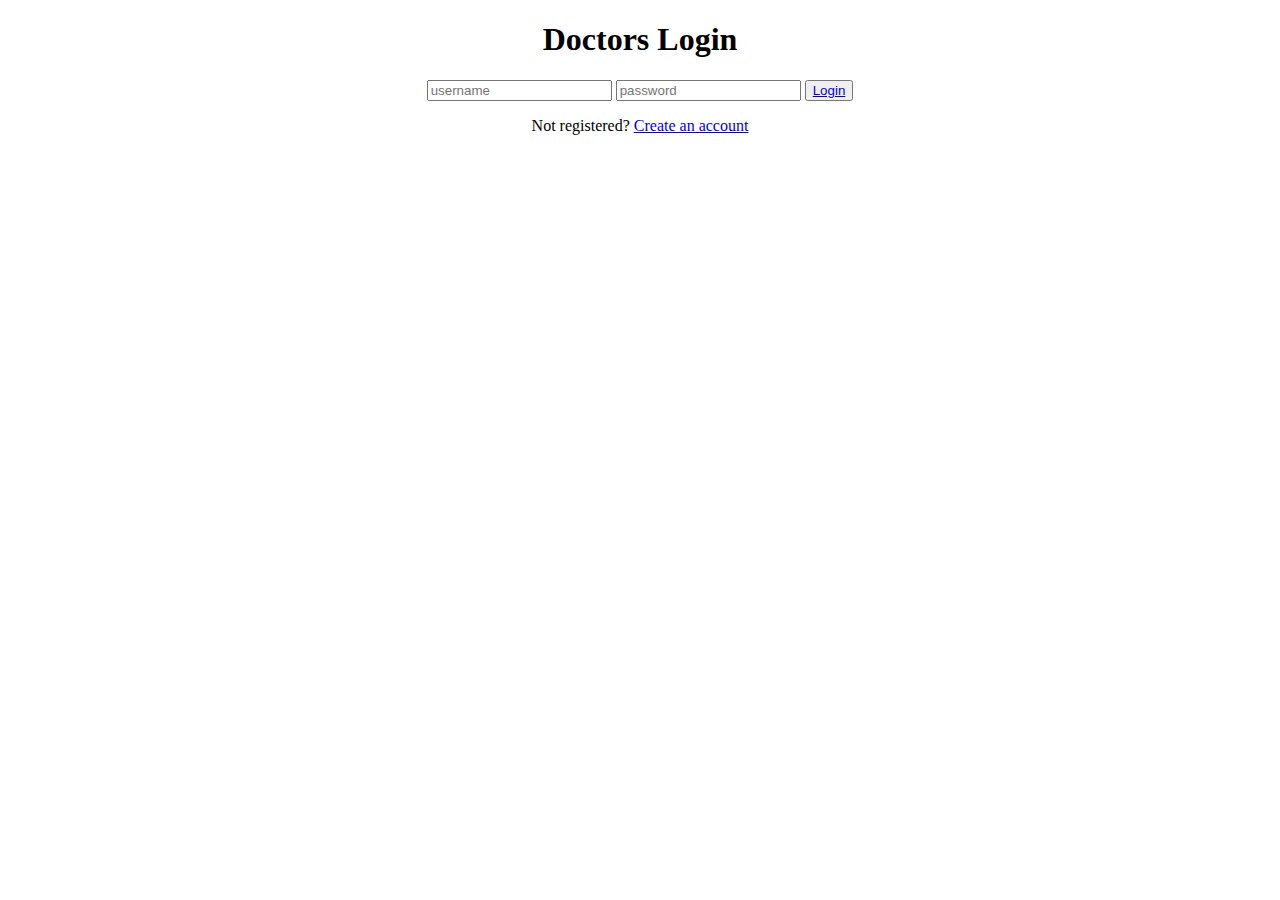
<file: doctorslogin.html>
<!DOCTYPE html>
<html>
<head>
<title>E-Case Paper</title>
<link rel="stylesheet" href="C:\xampp\htdocs\doctorslogin.css">
</head>
<body align="center">
<div class="whole">
<div class="login-page">
  <div class="form">
    <h1>Doctors Login</h1>
    <form class="login-form" action="login.php" method="POST">
      <input name="username" type="text" placeholder="username"/>
      <input name="password" type="password" placeholder="password"/>
      <button><a href="C:\xampp\htdocs\doctorsafterlogin.html">Login</button></a>
      <p class="message">Not registered? <a href="C:\xampp\htdocs\doctorssignupnew.html">Create an account</a></p>
    </form>
  </div>
</div>
</div>
</body>

</html>
</file>
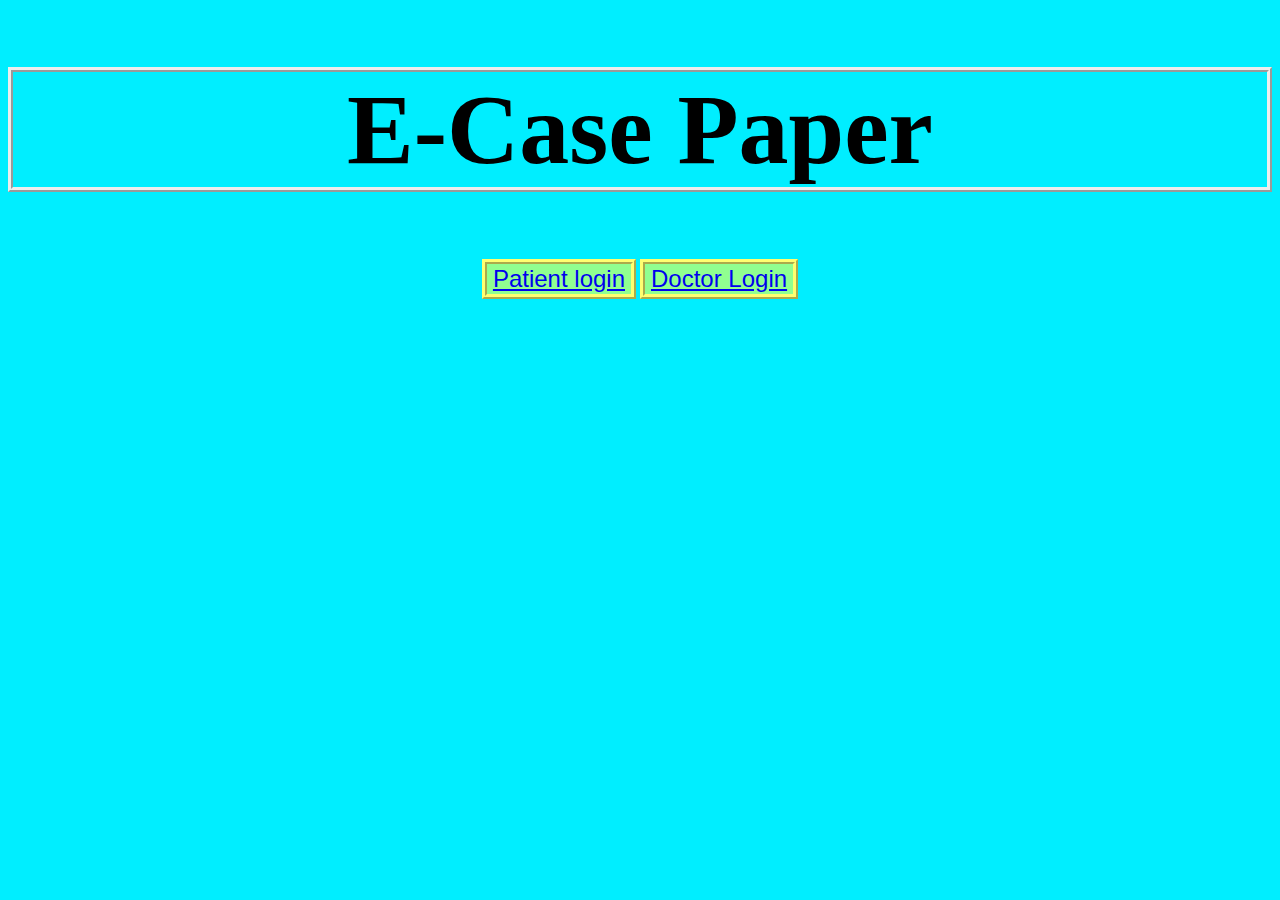
<file: ecasepaper.html>
<!DOCTYPE html>
<html>
<head>
	<link rel="stylesheet" type="text/css" href="ecasepaper.css">
<title>E-Case Paper</title>
</head>

<body class="whole" align="center">
<h1 align="center">E-Case Paper</h1>
<form align="center">
<button class="large"><a href="C:\Sublime Text 3\patientslogin.html">Patient login</button></a>

<button class="large"><a href="C:\Sublime Text 3\doctorslogin.html">Doctor Login</button></a><br /><br />

</form>







</body>
</html>
</file>
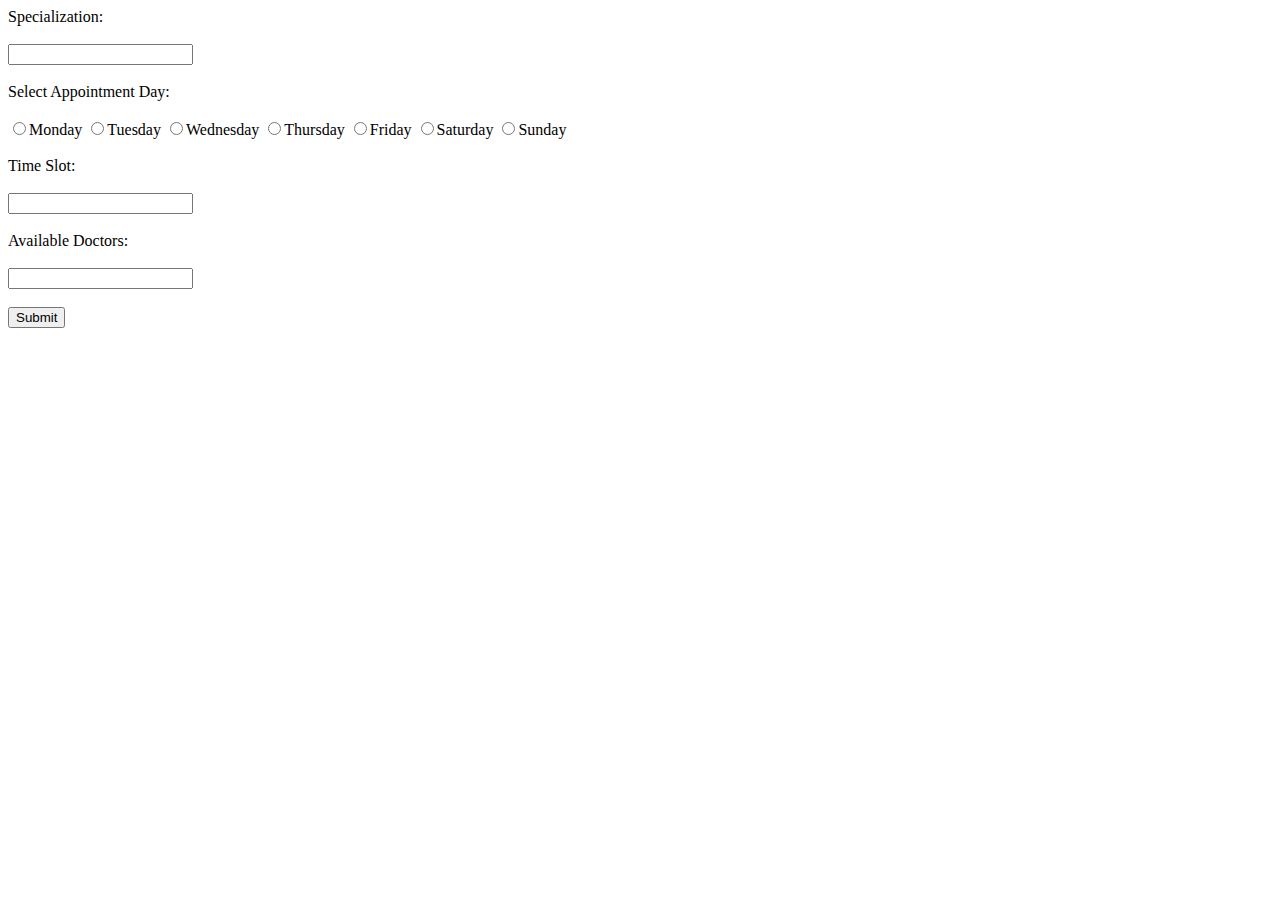
<file: patientsafterlogin.html>
<!DOCTYPE html>
<html>
<head>
	<title></title><body>
<label for="Specialization">Specialization:</label><br /><br /> 
<input type="text" list="Specialization" />
<datalist id="Specialization">
	<option value="General"></option>
	<option value="Dematologist"></option>
	<option value="Dentist"></option>
	<option value="Optologist"></option>
	<option value="ENT"></option>
	<option value="Gynacologist"></option>
</datalist><br /><br />

<label for="Select Appointment Day">Select Appointment Day:</label><br /><br />
<input name="gen" type="radio" value="Monday" required />Monday
<input name="gen" type="radio" value="Tuesday" required />Tuesday
<input name="gen" type="radio" value="Wednesday" required />Wednesday
<input name="gen" type="radio" value="Thursday" required />Thursday
<input name="gen" type="radio" value="Friday" required />Friday
<input name="gen" type="radio" value="Saturday" required />Saturday
<input name="gen" type="radio" value="Sunday" required />Sunday<br /><br />

<label for="Time Slot">Time Slot:</label><br /><br /> 
<input type="text" list="Time Slot" />
<datalist id="Time Slot">
	<option value="9:00 AM to 10:00 AM"></option>
	<option value="10:00 AM to 11:00 AM"></option>
	<option value="11:00 AM to 12:00 PM"></option>
	<option value="12:00 PM to 01:00 PM"></option>
	<option value="01:00 PM to 02:00 PM"></option>
	<option value="02:00 PM to 03:00 PM"></option>
	<option value="03:00 PM to 04:00 PM"></option>
	<option value="04:00 PM to 05:00 PM"></option>
</datalist><br /><br />

<label for="Available Doctors">Available Doctors:</label><br /><br /> 
<input type="text" list="Doctors" />
<datalist id="Doctors">
	<option value="Kulkarni"></option>
	<option value="Sawant"></option>
	<option value="Patankar"></option>
	<option value="Swaraj"></option>
	<option value="Kharade"></option>
	
</datalist><br /><br />



<input type="Submit">

</body>
</html>
</file>
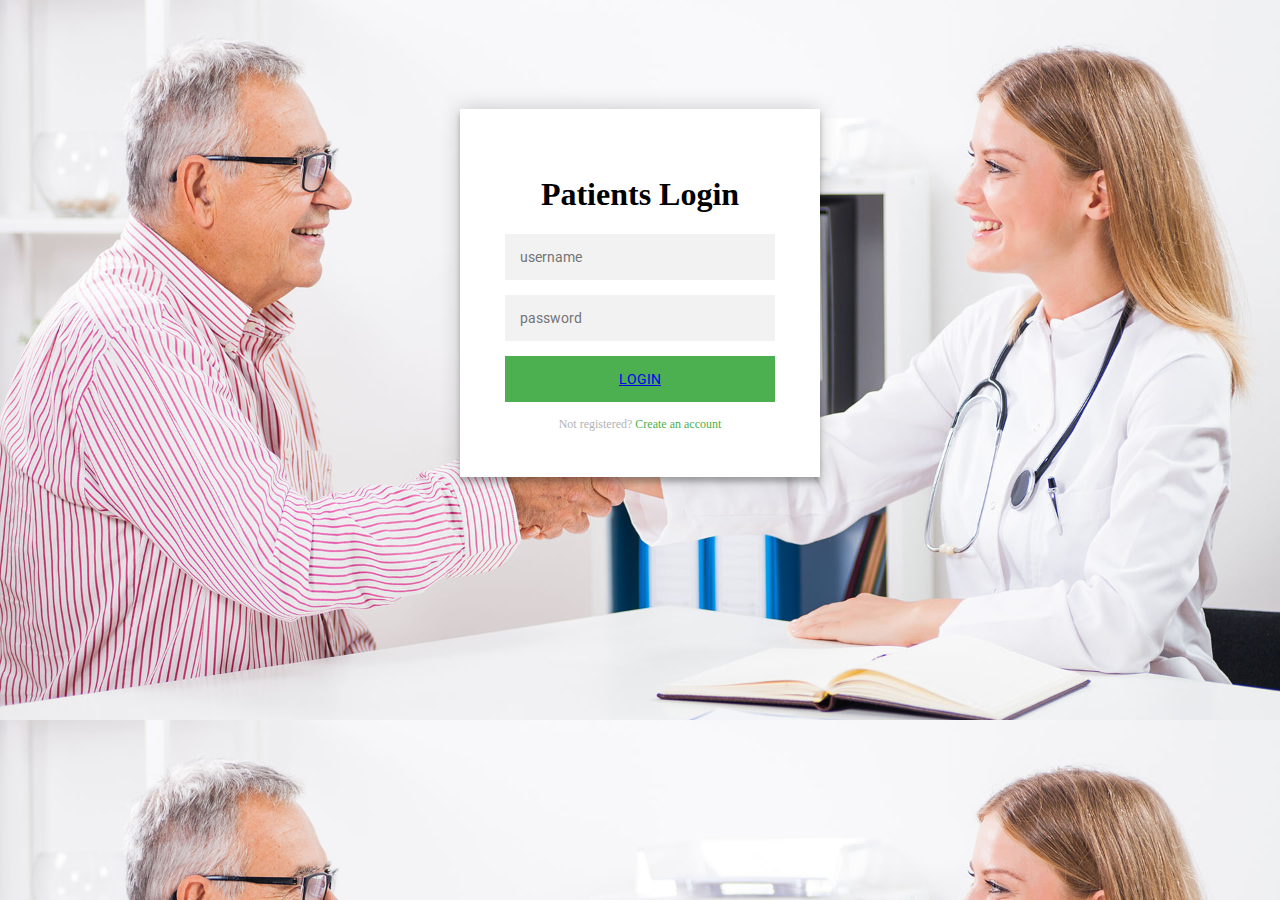
<file: patientslogin.html>
<!DOCTYPE html>
<html>
<head>
<title>Patients Login</title>
<link rel="stylesheet" href="patientslogin.css">
</head>
<body align="center">
<div class="login-page">
  <div class="form">
    <h1>Patients Login</h1>
    <form class="register-form">
      <input type="text" placeholder="name"/>
      <input type="password" placeholder="password"/>
      <input type="text" placeholder="email address"/>
      <button>create</button>
      <p class="message">Already registered? <a href="#">Sign In</a></p>
    </form>
    <form class="login-form">
      <input type="text" placeholder="username"/>
      <input type="password" placeholder="password"/>
      <button><a href="C:\xampp\htdocs\patientsafterlogin.html">Login</button></a>
      <p class="message">Not registered? <a href="C:\xampp\htdocs\patientssignupnew.html">Create an account</a></p>
    </form>
  </div>
</div>
</body>

</html>
</file>
<file: ecasepaper.css>
button.large{
	font-size: x-large;
	background-color: #90ff90;
	border-style: ridge;
	border-width: 5px;
	border-color: #ffff70;

}

h1{
	font-size: 100px;
	color: #000000;
	border-style: ridge;
	border-width: 5px; 

}
body.whole{
	background-color: #00eeff;
}
</file>
<file: patientslogin.css>
@import url(https://fonts.googleapis.com/css?family=Roboto:300);

.login-page {
  width: 360px;
  padding: 8% 0 0;
  margin: auto;
}
.form {
  position: relative;
  z-index: 1;
  background: #FFFFFF;
  max-width: 360px;
  margin: 0 auto 100px;
  padding: 45px;
  text-align: center;
  box-shadow: 0 0 20px 0 rgba(0, 0, 0, 0.2), 0 5px 5px 0 rgba(0, 0, 0, 0.24);
}
.form input {
  font-family: "Roboto", sans-serif;
  outline: 0;
  background: #f2f2f2;
  width: 100%;
  border: 0;
  margin: 0 0 15px;
  padding: 15px;
  box-sizing: border-box;
  font-size: 14px;
}
.form button {
  font-family: "Roboto", sans-serif;
  text-transform: uppercase;
  outline: 0;
  background: #4CAF50;
  width: 100%;
  border: 0;
  padding: 15px;
  color: #FFFFFF;
  font-size: 14px;
  -webkit-transition: all 0.3 ease;
  transition: all 0.3 ease;
  cursor: pointer;
}
.form button:hover,.form button:active,.form button:focus {
  background: #43A047;
}
.form .message {
  margin: 15px 0 0;
  color: #b3b3b3;
  font-size: 12px;
}
.form .message a {
  color: #4CAF50;
  text-decoration: none;
}
.form .register-form {
  display: none;
}
.container {
  position: relative;
  z-index: 1;
  max-width: 300px;
  margin: 0 auto;
}
.container:before, .container:after {
  content: "";
  display: block;
  clear: both;
}
.container .info {
  margin: 50px auto;
  text-align: center;
}
.container .info h1 {
  margin: 0 0 15px;
  padding: 0;
  font-size: 36px;
  font-weight: 300;
  color: #1a1a1a;
}
.container .info span {
  color: #4d4d4d;
  font-size: 12px;
}
.container .info span a {
  color: #000000;
  text-decoration: none;
}
.container .info span .fa {
  color: #EF3B3A;
}
body {

  background-image: url('patient.jpg');
  background-size: 100%;
  
  background-image-opacity: 0.5;  
}
</file>
